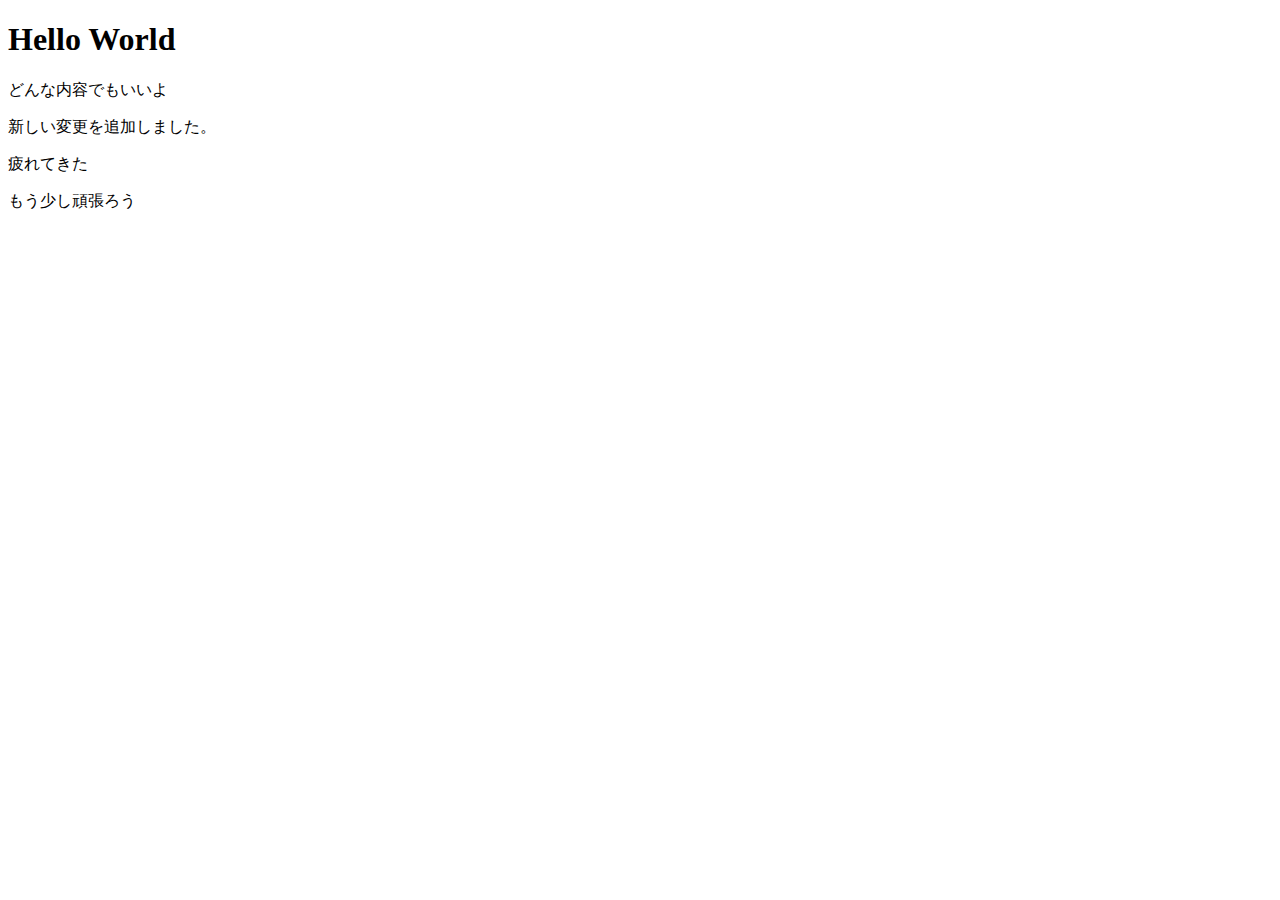
<file: index.html>
<!DOCTYPE html>
<html lang="en">
<head>
    <meta charset="UTF-8">
    <meta name="viewport" content="width=device-width, initial-scale=1.0">
    <title>Document</title>
</head>
<body>
    <h1>Hello World</h1>
    <p>どんな内容でもいいよ</p>
    <p>新しい変更を追加しました。</p>
    <p>疲れてきた</p>
    <p>もう少し頑張ろう</p>
</body>
</html>
</file>
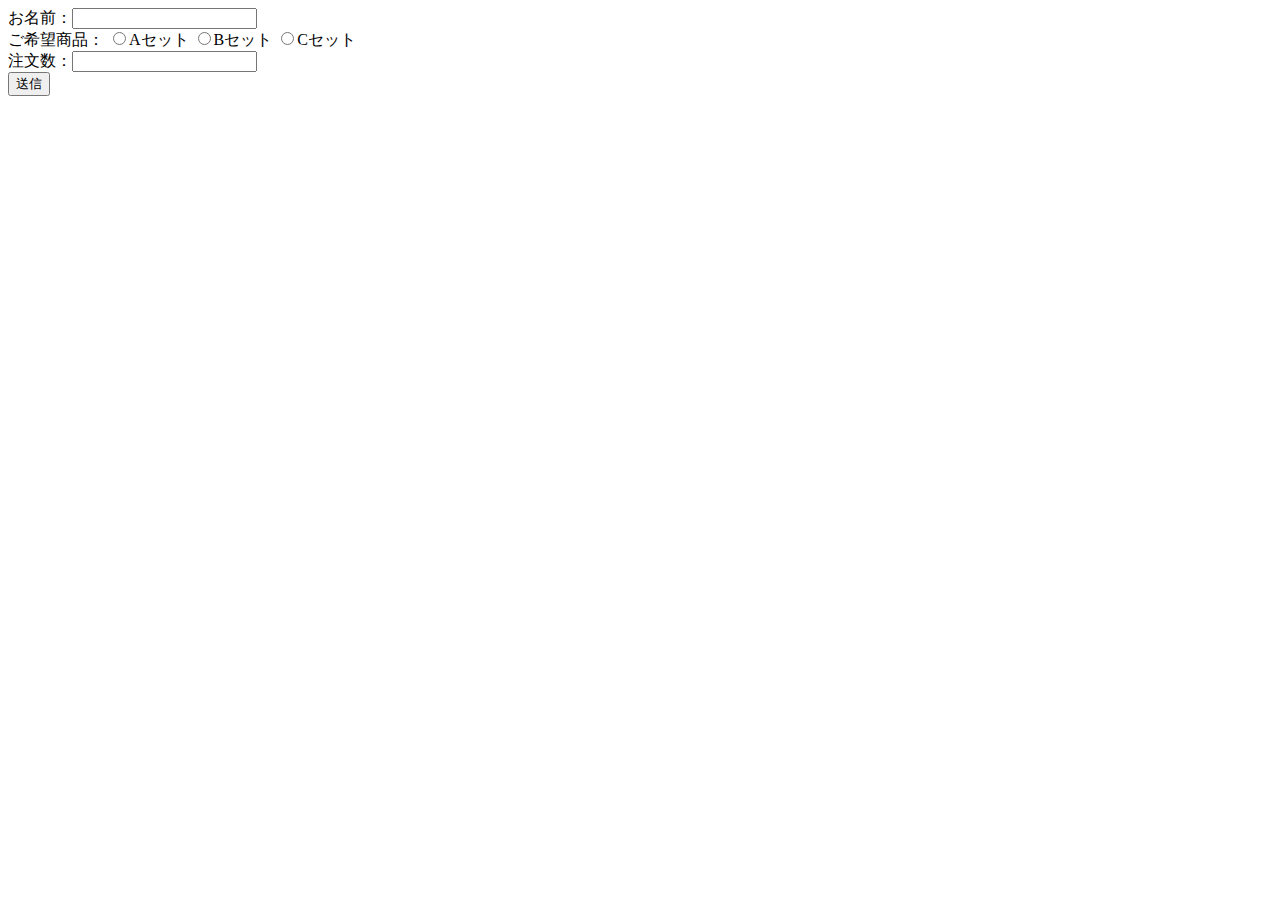
<file: src/php01/config/index.html>
<!DOCTYPE html>
<html lang="ja">

<head>
    <meta charset="UTF-8">
    <meta name="viewport" content="width=device-width, initial-scale=1.0">
    <title>Document</title>
</head>

<body>
    <form action="result.php" method="post">
        <label>お名前：<input type="text" name="my_name"></label>
        <br/>
        ご希望商品：
        <input type="radio" name="choices" value="Aセット"/>Aセット
        <input type="radio" name="choices" value="Bセット"/>Bセット
        <input type="radio"
        name="choices"
        value="Cセット"/>Cセット
        <br/>
        <label>注文数：<input type="number" name="number"></label>
        <br/>
        <input type="submit" name="submit" value="送信" />
    </form>
</body>

</html>
</file>
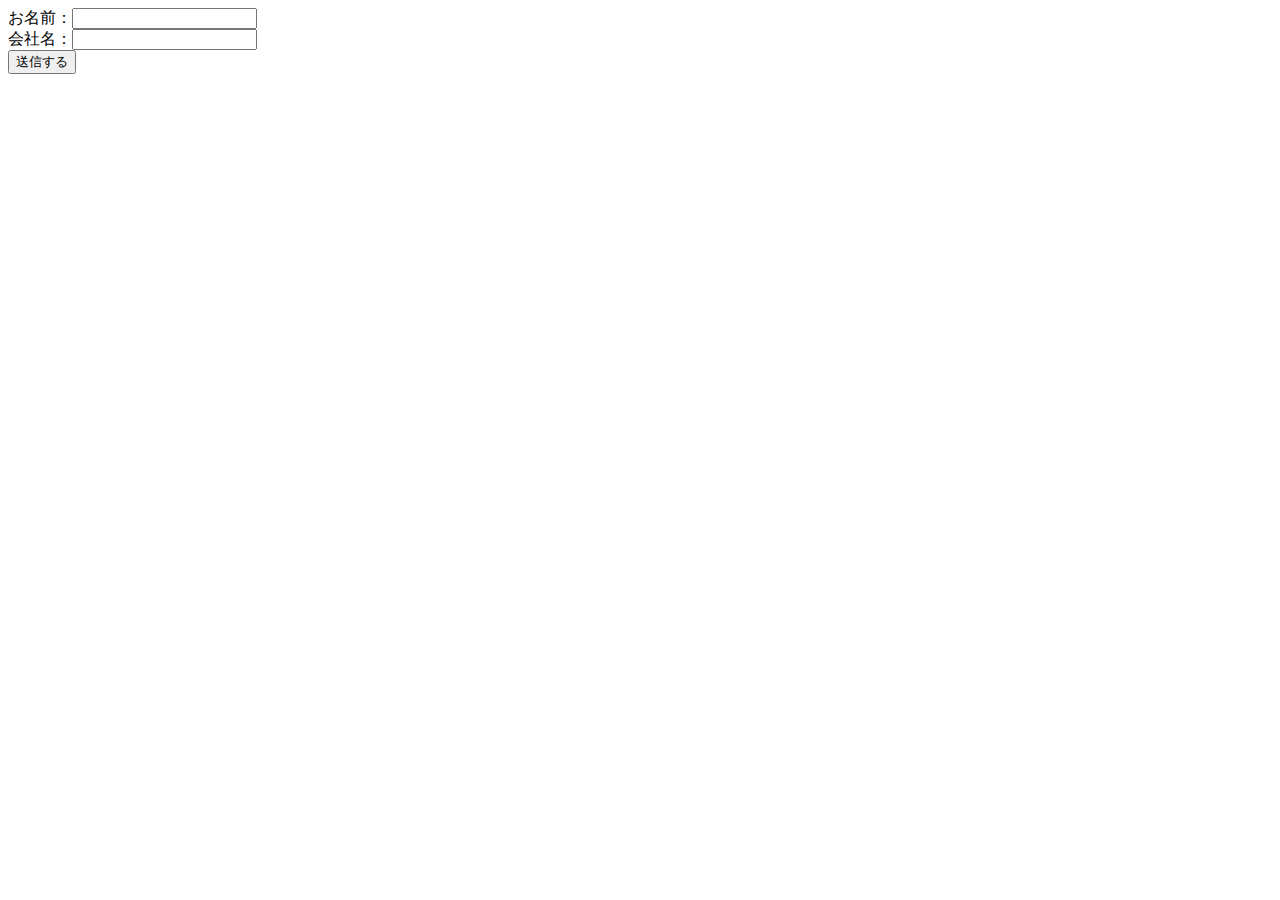
<file: src/php01/config/course.html>
<!DOCTYPE html>
<html lang="ja">

<head>
    <meta charset="UTF-8">
    <meta name="viewport" content="width=device-width, initial-scale=1.0">
    <title>Document</title>
</head>

<body>
<form action="course.php" method="GET">
            <label>お名前：<input type="text" name="name"></label>
            <br />
            <label>会社名：<input type="text" name="company"></label>
            <br/>
            
            <input type="submit" name="submit" value="送信する" />
        </form>
</body>

</html>
</file>
